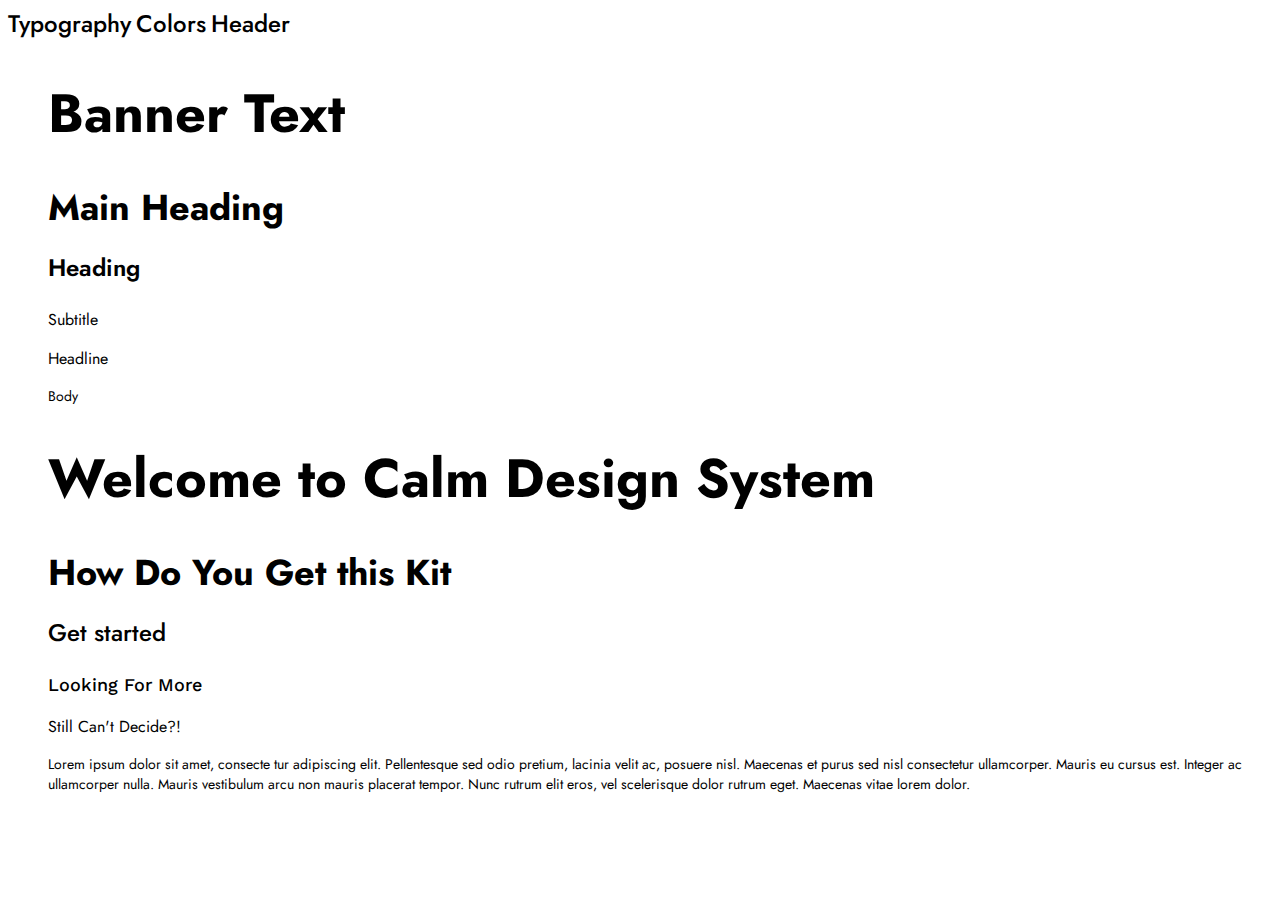
<file: index.html>
<!DOCTYPE html>
<html lang="en">
<head>
    <meta charset="UTF-8">
    <meta http-equiv="X-UA-Compatible" content="IE=edge">
    <meta name="viewport" content="width=device-width, initial-scale=1.0">
    <title>Document</title>
    <link rel="stylesheet" href="https://cdnjs.cloudflare.com/ajax/libs/modern-normalize/1.1.0/modern-normalize.min.css"
        integrity="sha512-wpPYUAdjBVSE4KJnH1VR1HeZfpl1ub8YT/NKx4PuQ5NmX2tKuGu6U/JRp5y+Y8XG2tV+wKQpNHVUX03MfMFn9Q=="
        crossorigin="anonymous" referrerpolicy="no-referrer" />
    <link rel="preconnect" href="https://fonts.googleapis.com">
    <link rel="preconnect" href="https://fonts.gstatic.com" crossorigin>
    <link
        href="https://fonts.googleapis.com/css2?family=Jost:ital,wght@0,700;1,400;1,500;1,600&family=Work+Sans:wght@500&display=swap"
        rel="stylesheet">
    <link rel="stylesheet" href="./style.css">
</head>
<body>
    <header>
        <a class="link" href="./">Typography</a>
        <a class="link" href="./colors.html">Colors</a>
        <a class="link" href="./header.html">Header</a>
    </header>
    <main>
        <section>
            <ul>
                <li>
                    <h2 class="title">Banner Text</h2>
                    <b class="main">Main Heading</b>
                    <p class="text-1">Heading</p>
                    <p class="taxt-2">Subtitle</p>
                    <p class="taxt-3">Headline</p>
                    <p class="text-4">Body</p>
                </li>
                <li>
                    <h2 class="title">Welcome to Calm Design System</h2>
                    <b class="main">How Do You Get this Kit</b>
                    <p class="text-1-1">Get started</p>
                    <p class="no_jost">Looking For More</p>
                    <p class="taxt-3">Still Can't Decide?!</p>
                    <p class="text-4">Lorem ipsum dolor sit amet, consecte tur adipiscing elit. Pellentesque sed odio pretium, lacinia velit ac, posuere nisl.
                    Maecenas et purus sed nisl consectetur ullamcorper. Mauris eu cursus est. Integer ac ullamcorper nulla. Mauris
                    vestibulum arcu non mauris placerat tempor. Nunc rutrum elit eros, vel scelerisque dolor rutrum eget. Maecenas vitae
                    lorem dolor.</p>
                </li>
            </ul>
        </section>
    </main>
</body>
</html>
</file>
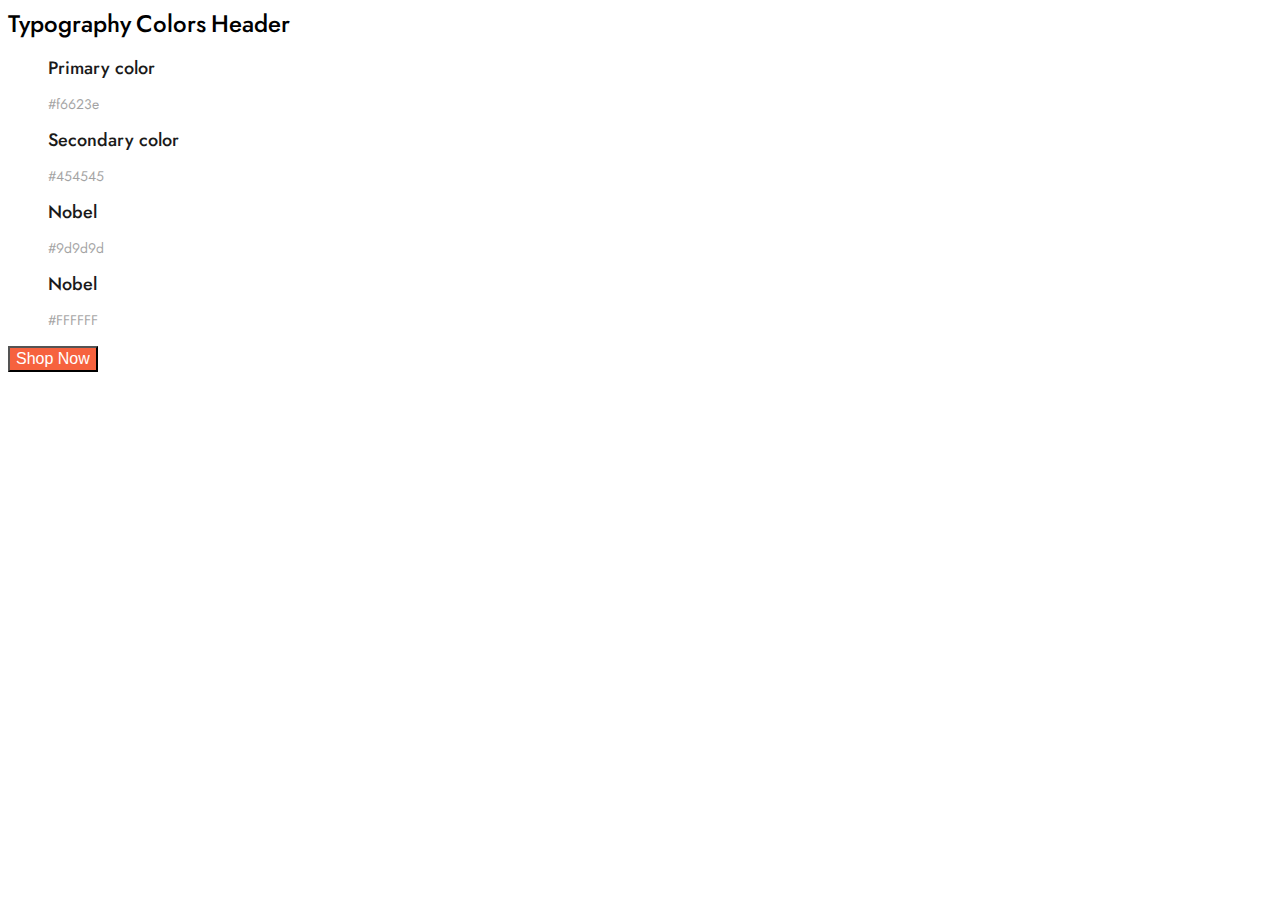
<file: colors.html>
<!DOCTYPE html>
<html lang="en">
<head>
    <meta charset="UTF-8">
    <meta http-equiv="X-UA-Compatible" content="IE=edge">
    <meta name="viewport" content="width=device-width, initial-scale=1.0">
    <title>Document</title>
    <link rel="preconnect" href="https://fonts.googleapis.com">
    <link rel="preconnect" href="https://fonts.gstatic.com" crossorigin>
    <link
        href="https://fonts.googleapis.com/css2?family=Jost:ital,wght@0,700;1,400;1,500;1,600&family=Work+Sans:wght@500&display=swap"
        rel="stylesheet">
    <link rel="stylesheet" href="./style.css">
</head>
<body>
    <header>
        <a class="link" href="./index.html">Typography</a>
        <a class="link" href="./">Colors</a>
        <a class="link" href="./header.html">Header</a>
    </header>
    <main>
        <section>
            <ul>
                <li>
                    <b class="name">Primary color</b>
                    <p class="code">#f6623e</p>
                </li>
                <li>
                    <b class="name">Secondary color</b>
                    <p class="code">#454545</p>
                </li>
                <li>
                    <b class="name">Nobel</b>
                    <p class="code">#9d9d9d</p>
                </li>
                <li>
                    <b class="name">Nobel</b>
                    <p class="code">#FFFFFF</p>
                </li>
            </ul>
        </section>
        <button type="button">Shop Now</button> 
    </main>
</body>
</html>
</file>
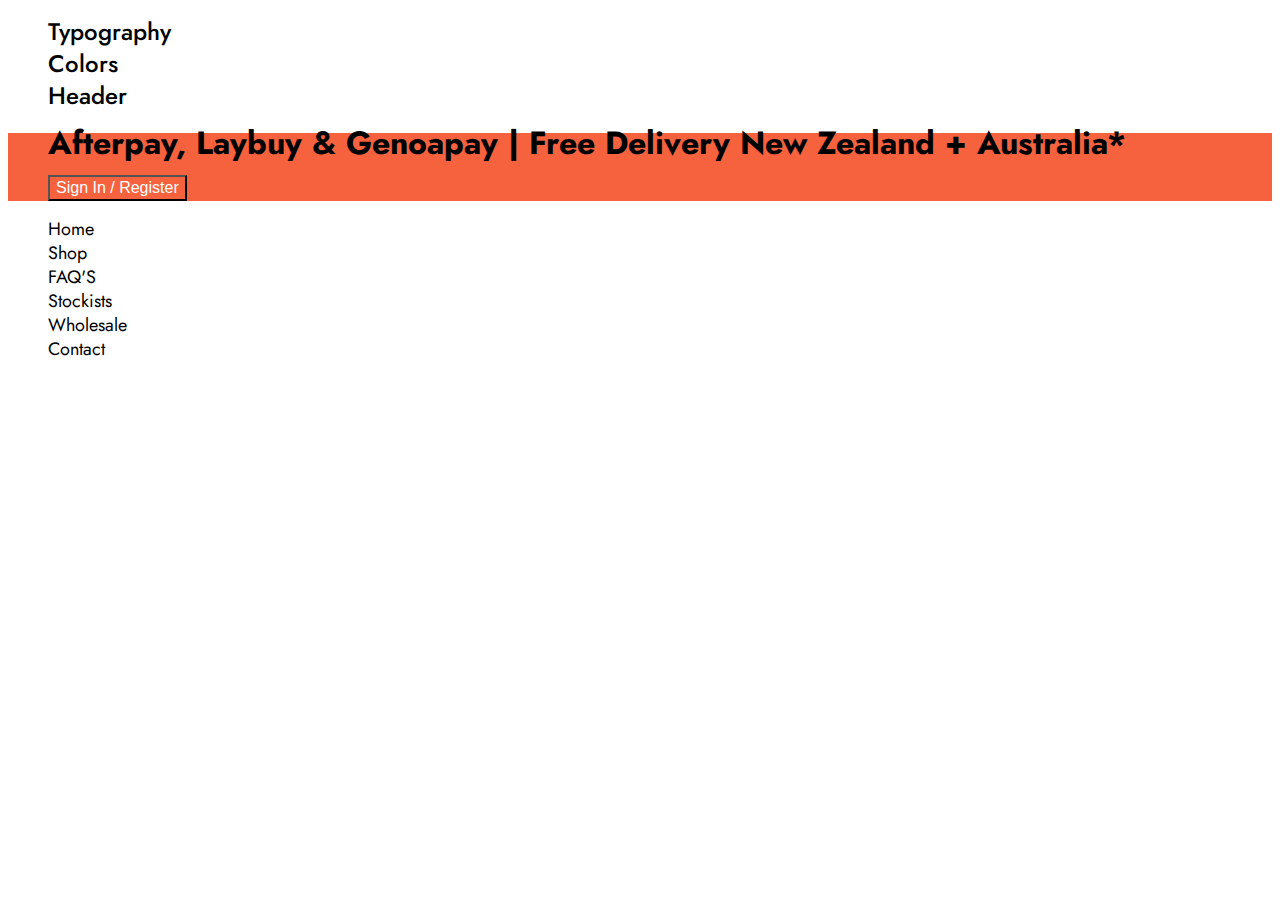
<file: header.html>
<!DOCTYPE html>
<html lang="en">
<head>
    <meta charset="UTF-8">
    <meta http-equiv="X-UA-Compatible" content="IE=edge">
    <meta name="viewport" content="width=device-width, initial-scale=1.0">
    <title>Document</title>
    <link rel="preconnect" href="https://fonts.googleapis.com">
    <link rel="preconnect" href="https://fonts.gstatic.com" crossorigin>
    <link
        href="https://fonts.googleapis.com/css2?family=Jost:ital,wght@0,700;1,400;1,500;1,600&family=Work+Sans:wght@500&display=swap"
        rel="stylesheet">
    <link rel="stylesheet" href="./style.css">
</head>
<body>
    <header>
        <ul>
            <li><a class="link" href="./index.html">Typography</a></li>
            <li><a class="link" href="./colors.html">Colors</a></li>
            <li><a class="link" href="./">Header</a></li>
        </ul>
        <ul class="list">
            <li><h1>Afterpay, Laybuy & Genoapay | Free Delivery New Zealand + Australia*</h1></li>
            <li><button type="submit">Sign In / Register</button></li>
        </ul>
    </header>
    <main>
        <ul>
            <li>
                <a class="header-link" href="">Home</a>
            </li>
            <li>
                <a class="header-link" href="">Shop</a>
            </li>
            <li>
                <a class="header-link" href="">FAQ'S</a>
            </li>
            <li>
                <a class="header-link" href="">Stockists</a>
            </li>
            <li>
                <a class="header-link" href="">Wholesale</a>
            </li>
            <li>
                <a class="header-link" href="">Contact</a>
            </li>
        </ul>
    </main>
</body>
</html>
</file>
<file: style.css>
:root{
    --background-color:#F6623E;
    --main-color:#000000;
    --second-clor:#1A1A1A;
}

body{
    font-family: Jost;
    font-style: normal;
    color: var(--main-color)
}

a{
    text-decoration: none;
    color: var(--main-color);
}

ul{
    list-style: none;
}

.link{
font-weight: 500;
    font-size: 24px;
    line-height: 32px;
}

.title{
    font-weight: 700;
    font-size: 54px;
    line-height: 56px;
}

.main{
font-weight: 700;
font-size: 36px;
line-height: 42px;
}

.text-1,
.text-1-1{
    font-weight: 600;
    font-size: 24px;
    line-height: 32px;
}

.text-1-1{
    font-weight: 500;
}

.text-2,
.no_jost{
    font-weight: 500;
    font-size: 18px;
    line-height: 24px;
}

.no_jost{
    font-family: Work Sans;
    font-weight: 500;
}

.text-3,
.text-4{
    font-weight: 500;
        font-size: 14px;
        line-height: 20px;
}

.text-4{
    font-weight: 400;
}

.name{
    font-weight: 500;
        font-size: 18px;
        line-height: 24px;

        color: #1A1A1A;
}

.code{
    font-weight: 400;
        font-size: 14px;
        line-height: 20px;

        color: #1A1A1A;
        opacity: 0.4
}

button{
    font-weight: 500;
        font-size: 16px;
        line-height: 20px;

        color: #FFFFFF;
        background-color: var(--background-color);
}

.list{
    background-color: var(--background-color);
    
    font-weight: 400;
        font-size: 16px;
        line-height: 20px;
}

.header-link{
font-weight: 400;
font-size: 18px;
line-height: 24px;
}

.header-link:hover,
.header-link:focus{
    color: var(--background-color);
}
</file>
